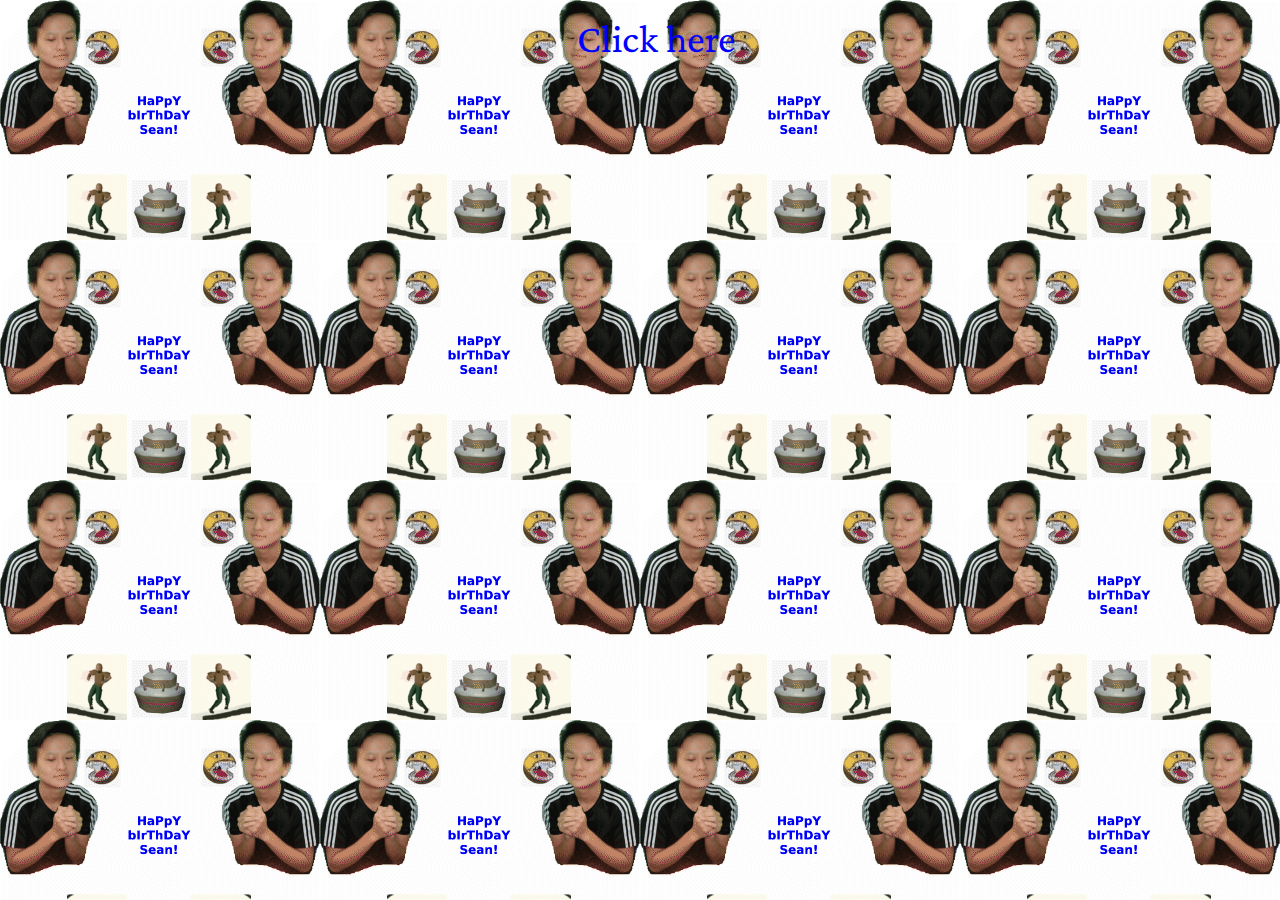
<file: index.html>
<!DOCTYPE html>
    <html>
    <head>
        <title>Happy bday Sean</title>
        <meta name="viewport" content="width=device-width, initial-scale=0.5">
        <link rel="stylesheet" href="main.css">
        <link rel="stylesheet" href="https://fonts.googleapis.com/css2?family=Crimson+Pro&family=Literata">
        <style>
            a.ex1:hover, a.ex1:active {color: gray;}
            
        </style>

    </head>
        
    <body>
        <header>
            
        </header>

        <nav>
            <ul>
                <li><a class='ex1' href="./html/dingus.html">Click here</a></li>
                
            </ul>
        </nav>
        
        
        

    </body>

    </html>
</file>
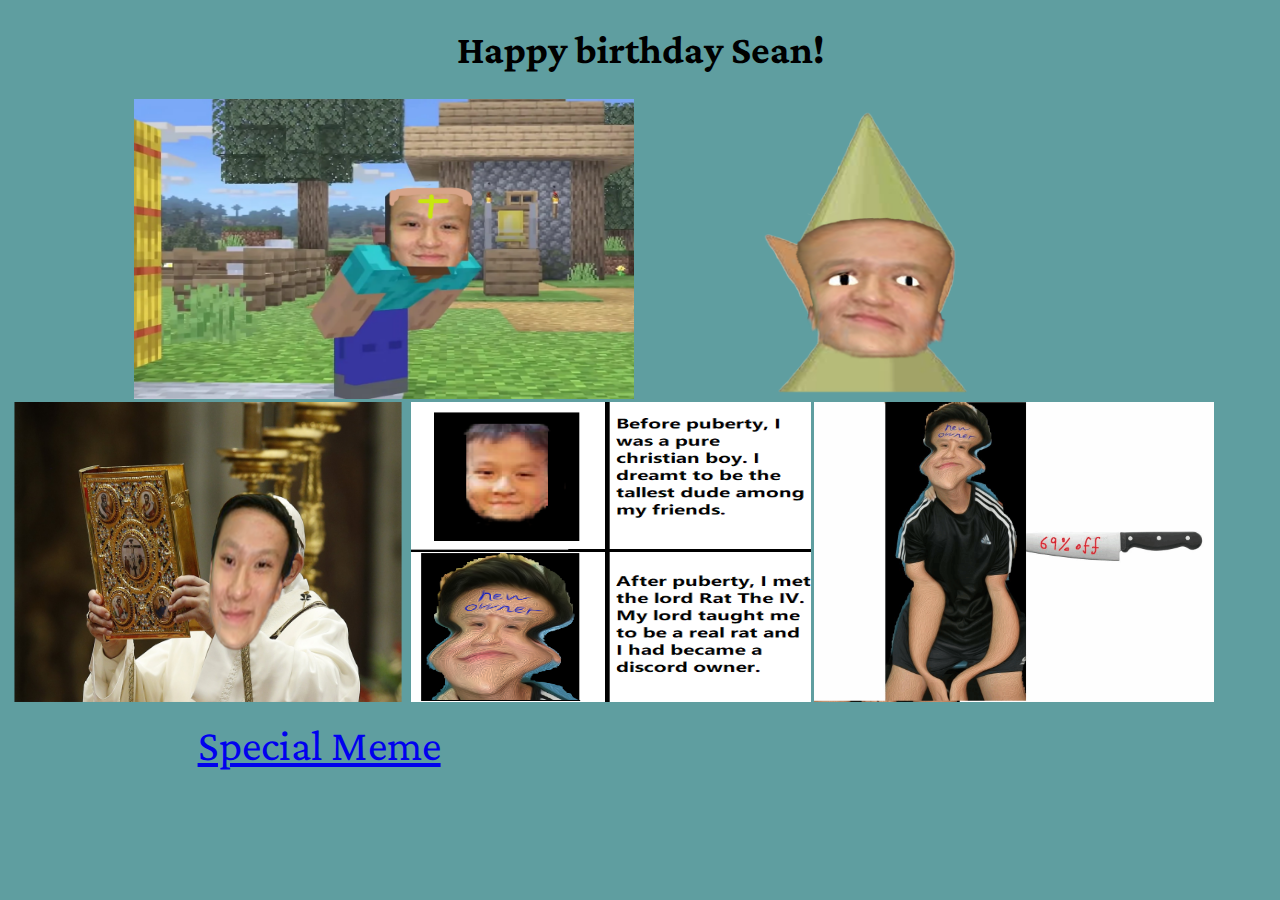
<file: html/memes.html>
<!DOCTYPE html>
    <html>
    <head>
        <meta name="viewport" content="width=device-width, initial-scale=0.5">
        <link rel="stylesheet" href="memes.css">
        <link rel="stylesheet" href="https://fonts.googleapis.com/css2?family=Crimson+Pro&family=Literata">

       <header>
            <h1>Happy birthday Sean!</h1>
       </header>
    </head>
        
    <body>
        <img class="space" src="seanmeme.png" width="500px" height="300px">
        <img src="seanmeme1.png" width="500px" height="300px">
        <img src="seanmeme2.png" width="400px" height="300px">
        <img src="seanmemerat.png" width="400px" height="300px">
        <img src="seanded.gif" width="400px" height="300px">

        <br>

        <p><a href="./video.html" id="link">Special Meme</a></p>
    </body>

    </html>
</file>
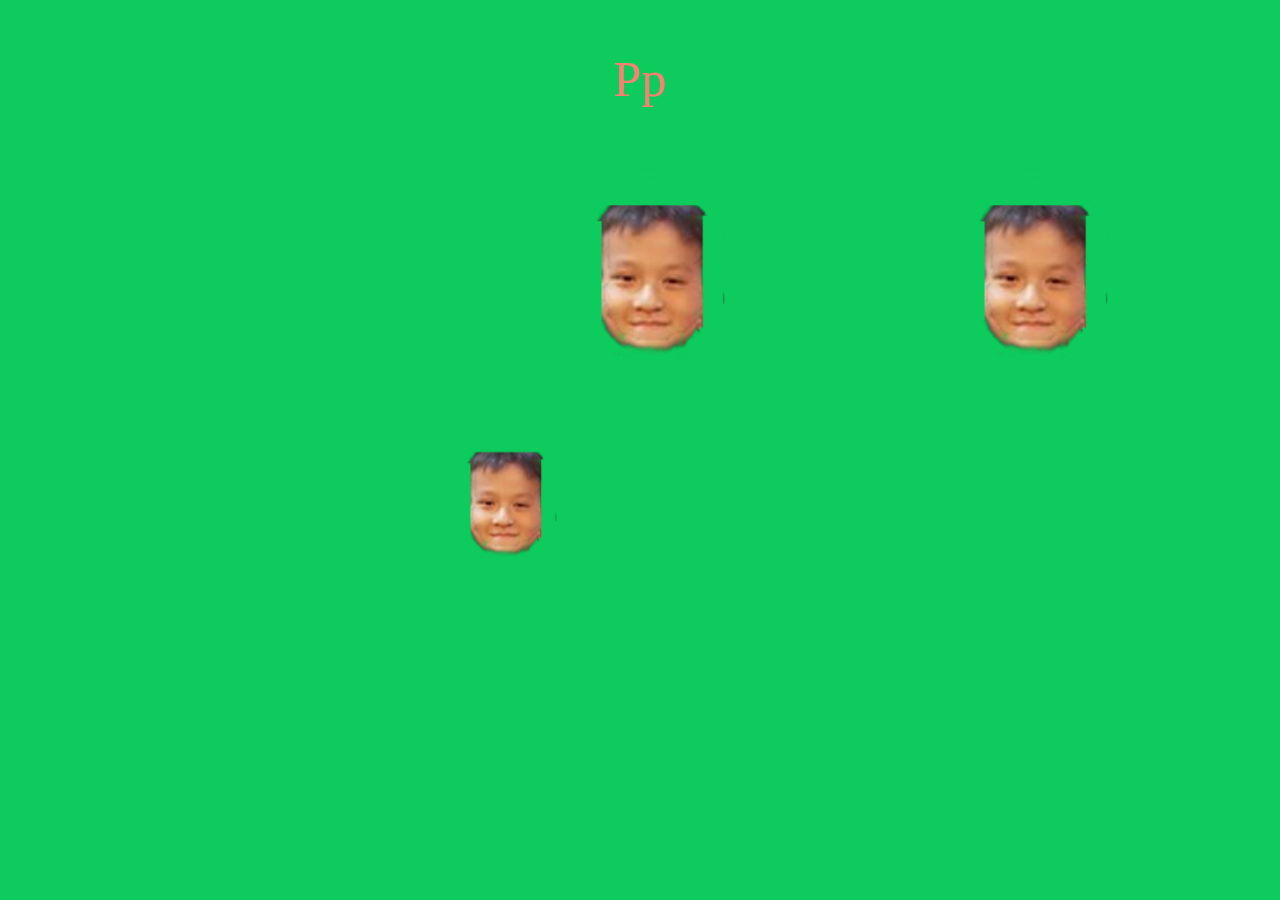
<file: html/pain.html>
<!DOCTYPE html>
    <html>
        <head>
            <title>pAiN</title>
            <meta name="viewport" content="width=device-width, initial-scale=0.5">
            <link rel="stylesheet" href="pain.css">
            <link rel="stylesheet" href="https://fonts.googleapis.com/css2?family=Crimson+Pro&family=Literata">
        </head>
        <body>
            <p id="title">Pp</p>

            <marquee behavior="scroll" scrollamount="100">
                <img src="../seanface.png" width="30%" height="30%" alt="ong">
                <img src="../seanface.png" width="30%" height="30%" alt="ong">
                <img src="../seanface.png" width="30%" height="30%" alt="ong">
                <img src="../seanface.png" width="30%" height="30%" alt="ong">
                <img src="../seanface.png" width="30%" height="30%" alt="ong">
                <img src="../seanface.png" width="30%" height="30%" alt="ong">
                <img src="../seanface.png" width="30%" height="30%" alt="ong">
                <img src="../seanface.png" width="30%" height="30%" alt="ong">
                <img src="../seanface.png" width="30%" height="30%" alt="ong">
                <img src="../seanface.png" width="30%" height="30%" alt="ong">
                <img src="../seanface.png" width="30%" height="30%" alt="ong">
                <img src="../seanface.png" width="30%" height="30%" alt="ong">
                <img src="../seanface.png" width="30%" height="30%" alt="ong">
                <img src="../seanface.png" width="30%" height="30%" alt="ong">
                <img src="../seanface.png" width="30%" height="30%" alt="ong">
                <img src="../seanface.png" width="30%" height="30%" alt="ong">
                <img src="../seanface.png" width="30%" height="30%" alt="ong">
                <img src="../seanface.png" width="30%" height="30%" alt="ong">
                <img src="../seanface.png" width="30%" height="30%" alt="ong">
                <img src="../seanface.png" width="30%" height="30%" alt="ong">
            </marquee>
                
            <marquee behavior="alternate" scrollamount="50" style="padding-left: 30%">
                <img src="../seanface.png" width="30%" height="30%" alt="ong">
            </marquee>
        </body>
    </html>
</file>
<file: main.css>
header h1 {
    text-align: center;
    font-size: 40px;
    color: red;
}

nav ul li a {
    text-decoration: none;
    color: blue;
    padding-left: 14cm;
    font-size: 40px;
}

nav ul li {
    list-style-type: none;
}

body {
    
    font-family: 'Crimson Pro', serif;
    background-image: url('seanbd.gif');
}

#sean1 {
    padding-left: 15%;
    
}

#rune1 {
    padding-left: 10%;
    
}

#rune2 {
    padding-left: 20%;
    
}
</file>
<file: html/memes.css>
header h1 {
    text-align: center;
    font-size: 40px;
}


body {
    background-color: #5f9ea0;
    font-family: 'Crimson Pro', serif;
}

.space {
    padding-left: 10%;
}

#link {
    padding-left: 15%;
    font-size: 44px;
}
</file>
<file: html/pain.css>
body {
    background-color: #0dcc5d;
    
}

#title {
    font-size: 50px;
    color:salmon;
    text-align: center;
}
</file>
